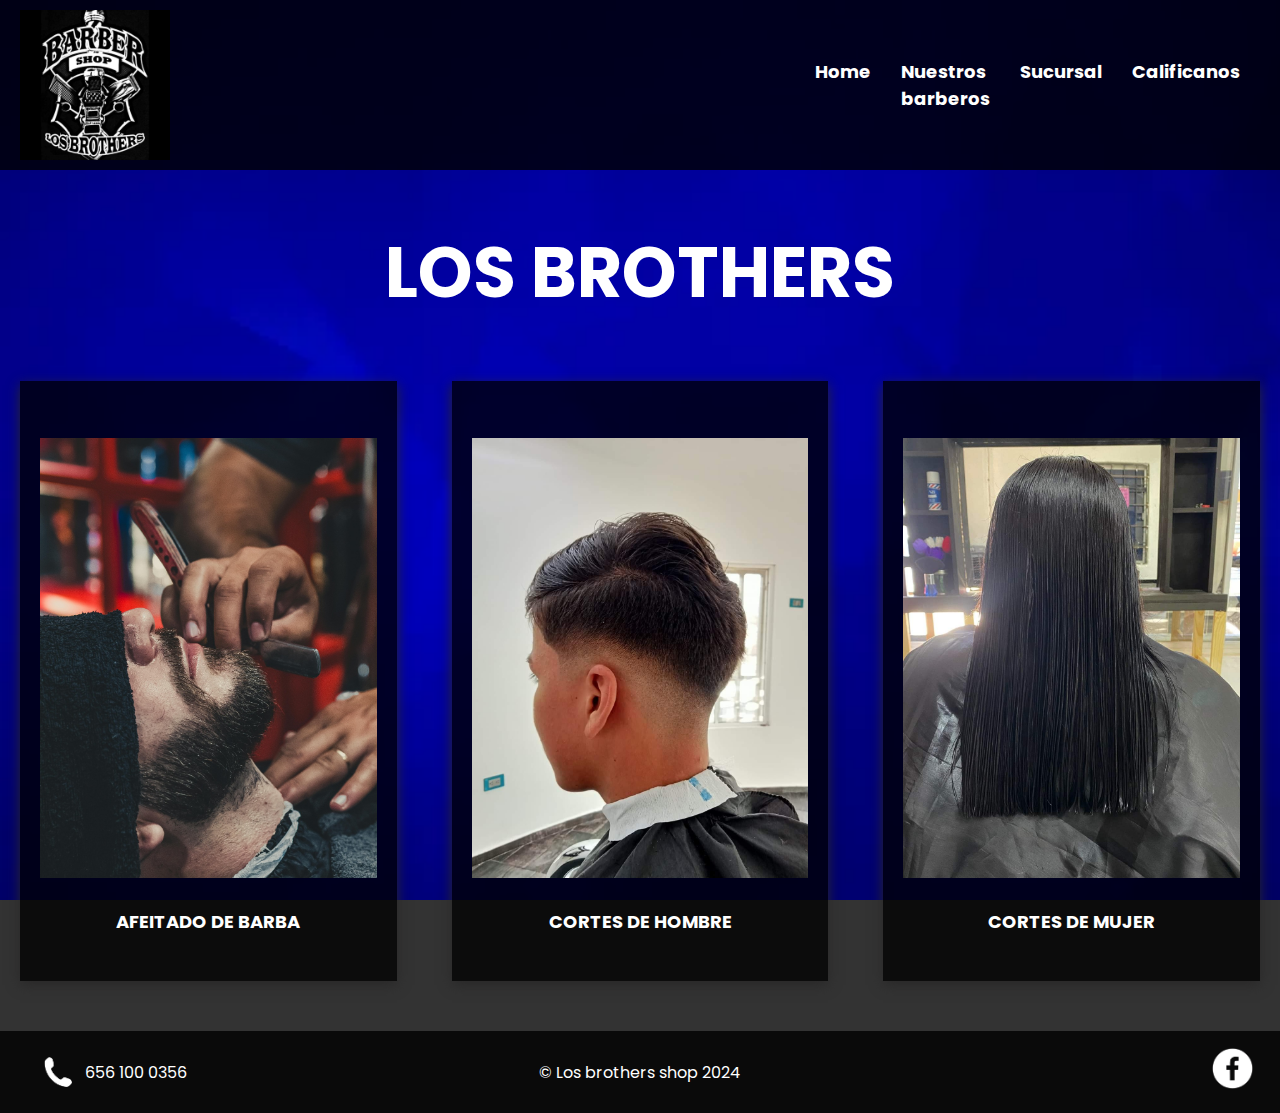
<file: index.html>
<!DOCTYPE html>
<html lang="es">
<head>
    <meta charset="UTF-8">
    <meta name="viewport" content="width=device-width, initial-scale=1.0">
    <title>Barber Shop "Los Brothers"</title>
    <link rel="stylesheet" href="style.css">
    <link rel="icon" href="IMG/Logo.jfif">
</head>
<body>
    <header class="header">
        <div class="menu container">
                <img src="IMG/Logo.jfif" class="menu-icono" alt="Los brothers">
        </div>          
        <nav class="navbar">
            <ul>
                <li><a href="index.html">Home</a></li>
                <li><a href="">Nuestros barberos</a></li>
                <li><a href="Sucursal.html">Sucursal</a></li>
                <li><a href="">Calificanos</a></li>
            </ul>
        </nav>
    </header>

    <section class="general g2-container">
        <h2>Los brothers</h2>
        <div class="general-content">
            <div class="general-1 txt">
                <div class="card">
                    <img src="IMG/Barba.jpeg" alt="Imagen 1">
                    <div class="card-content">
                        <h3 class="card-title">Afeitado de Barba</h3>
                    </div>
                </div>
            </div>
    
            <div class="general-2 txt">
                <div class="card">
                    <img src="IMG/Cortedehombre.jpeg" alt="Imagen 2">
                    <div class="card-content">
                        <h3 class="card-title">Cortes de Hombre</h3>
                    </div>
                </div>
            </div>
    
            <div class="general-3 txt">
                <div class="card">
                    <img src="IMG/Cortedemujer.jpeg" alt="Imagen 3">
                    <div class="card-content">
                        <h3 class="card-title">Cortes de Mujer</h3>
                    </div>
                </div>
            </div>
        </div>
    </section>

    <footer class="footer">
        <div class="phone-section">
            <img src="IMG/Telefono3-removebg-preview.png" alt="Los brothers">
            <span class="phone-number">656 100 0356</span>
        </div>

        <div class="footer-content">
            <p>&copy; Los brothers shop 2024</p>
        </div>

        <div class="footer-icons">
            <a href="https://www.facebook.com/profile.php?id=100089591422119&locale=es_LA">
                <img title="Facebook Barber Shop-Los Brothers" src="IMG/facebook.png"/>
            </a>
        </div>
    </footer>
</body>
</html>
</file>
<file: style.css>
@import url('https://fonts.googleapis.com/css2?family=Anton+SC&family=Ga+Maamli&display=swap');
    @import url('https://fonts.googleapis.com/css2?family=Poppins:wght@400;700&display=swap');
    
    * {
        margin: 0;
        padding: 0;
        box-sizing: border-box;
        text-decoration: none;
        list-style: none;
    }
    
    body {
        font-family: 'Poppins', sans-serif;/* Cambia 'ruta/de/tu/imagen.jpg' por la ruta de tu imagen */
        background-image: url(IMG/Azul2.jpg);
        background-size: cover;
        background-repeat: no-repeat;
        background-attachment: fixed;
    }
    
    .container {
        max-width: 1200px;
        margin: 0 auto;
    }
    
    .header {
        width: 100%;
        height: 170px; /* Aumentado para acomodar mejor el logo */
        background-color: rgba(0, 0, 0, 0.8); /* Cambiado a rgba para transparencia */
        display: flex;
        align-items: center;
        justify-content: space-between;
        padding: 10px;
        box-sizing: border-box;
        color: rgb(255, 255, 255);
        position: relative;
    }
    
    .header h1 {
        margin: 0 auto; /* Centrar el título */
        font-size: 24px;
    }
    
    .header .navbar ul {
        display: flex;
        margin: 0;
        padding: 0;
        list-style: none;
    }
    
    .header .navbar ul li {
        margin-right: 30px; /* Espacio entre las secciones */
    }
    
    .header .navbar ul li a {
        font-size: 18px;
        color: rgb(255, 255, 255);
        text-decoration: none;
        font-weight: bold;
    }
    
    .header .navbar ul li a:hover {
        color: rgb(253, 253, 253);
    }
    
    .menu {
        display: flex;
        align-items: center;
        justify-content: space-between;
        width: 100%;
    }
    
    .logo {
        margin-right: auto; /* Mueve el logo al lado izquierdo */
    }
    
    .menu .navbar ul li {
        position: relative;
    }
    
    .menu .navbar ul li a {
        font-size: 18px;
        padding: 20px;
        color: gray;
        display: block;
        font-weight: 600;
    }
    
    #menu {
        display: none;
    }
    
    .menu-icono {
        width: 150px;
        height: 150px;
        margin-left: 0; /* Pegado al lado izquierdo */
    }
    
    .header-txt {
        text-align: center;
    }
    
    .header-txt h1 {
        font-size: 85px;
        color: aqua;
    }
    
    .general {
        padding: 50px 0;
        text-align: center;
    }
    
    .general-content {
        display: flex;
        justify-content: space-between;
        margin-top: 55px;
        gap: 20px; /* Añadido para separar los programas */
    }
    
    .general-1 img, 
    .general-2 img, 
    .general-3 img {
        width: 80%;
        height: 80%;
        object-fit: cover; /* Esto asegura que la imagen cubra todo el espacio disponible */
        border-radius: 0px; /* Si deseas mantener los bordes redondeados */
    }
    
    h2 {
        font-size: 70px;
        text-transform: uppercase;
        color: rgb(255, 255, 255);
    }
    
    .txt h3 {
        font-size: 18px;
        color: rgb(255, 255, 255);
        text-transform: uppercase;
        margin-bottom: 10px;
        text-align: center;
    }
    
    .txt p {
        color: blanchedalmond;
        font-size: 16px;
        text-align: center; /* Centrar el texto */
    }
    
    .footer {
        padding: 10px 0;
        background-color: rgba(0, 0, 0, 0.8);
        color: #ffffff;
        position: relative;
        bottom: 0;
        width: 100%;
        display: flex;
        justify-content: space-between; /* Espacio entre las secciones */
        align-items: center; /* Alinea verticalmente las secciones */
    }
    
    .phone-section {
        flex: 1;
        display: flex;
        align-items: center;
        margin-left: 20px; /* Separación del lado izquierdo */
    }
    
    .footer-content {
        text-align: center;
        display: flex;
        align-items: center;
        justify-content: center;
        flex: 3; /* Se asegura de que el contenido se centre adecuadamente */
        color: #ffffff;
    }
    
    .footer-icons {
        flex: 1;
        display: flex;
        align-items: center;
        justify-content: flex-end; /* Alinea el icono al extremo derecho */
        margin-right: 20px; /* Elimina cualquier margen derecho */
    }
    
    img {
        width: 55px;
        height: 55px;
        margin-left: 10px; /* Espacio entre el icono y el número de teléfono */
    }
    body {
        font-family: 'Poppins', sans-serif;
        margin: 0;
        padding: 0;
        background-color: rgba(0, 0, 0, 0.8);
        color: #fff7f7;
    }

    .container {
        width: 90%;
        max-width: 1500px;
        margin: 0 auto;
        padding: 10px;
    }

    .section-cortes {
        padding: 40px 0;
        text-align: center;
        background-color: #000000;
        color: #ffffff;
        border-radius: 15px;
    }

    .section-cortes h2 {
        font-family: 'Poppins', sans-serif;
        font-size: 3em;
        margin-bottom: 20px;
        color: #ffffff;
    }

    .general-content {
        display: flex;
        justify-content: space-between;
        margin-top: 55px;
        gap: 15px; /* Añadido para separar las tarjetas */
    }

    .general-1, .general-2, .general-3 {
        flex: 1;
        padding: 0 20px; /* Añadido para separar de los bordes */
    }
    
    .card {
       background-color: #000000c2;
       border-radius: 0px;
        box-shadow: 0 4px 12px rgb(41, 40, 40);
        overflow: hidden;
        transition: transform 0.3s ease-in-out, box-shadow 0.3s ease-in-out;
        text-align: center;
        color: #ffffff;
        height: 600px; /* Asegura que todas las tarjetas tengan la misma altura */
        display: flex;
        flex-direction: column;
        justify-content: center; /* Centra verticalmente */
    }

    .card:hover {
        transform: translateY(-10px);
        box-shadow: 0 8px 20px rgba(0, 0, 0, 0.007);
    }

    .card img {
        width: 100%;
        height: 80%; /* Ajusta según sea necesario */
        display: flex;
        object-fit: cover; /* Asegura que la imagen cubra el área sin distorsionarse */
        display: block; /* Elimina el espacio blanco debajo de la imagen */
        margin: 0 auto; /* Centra horizontalmente */
        padding: 20px;
    }

    .card-title {
        color: white;
        font-family: 'Poppins', sans-serif;
        font-size: 1.7em;
        margin: 10px 0;
    }
</file>
